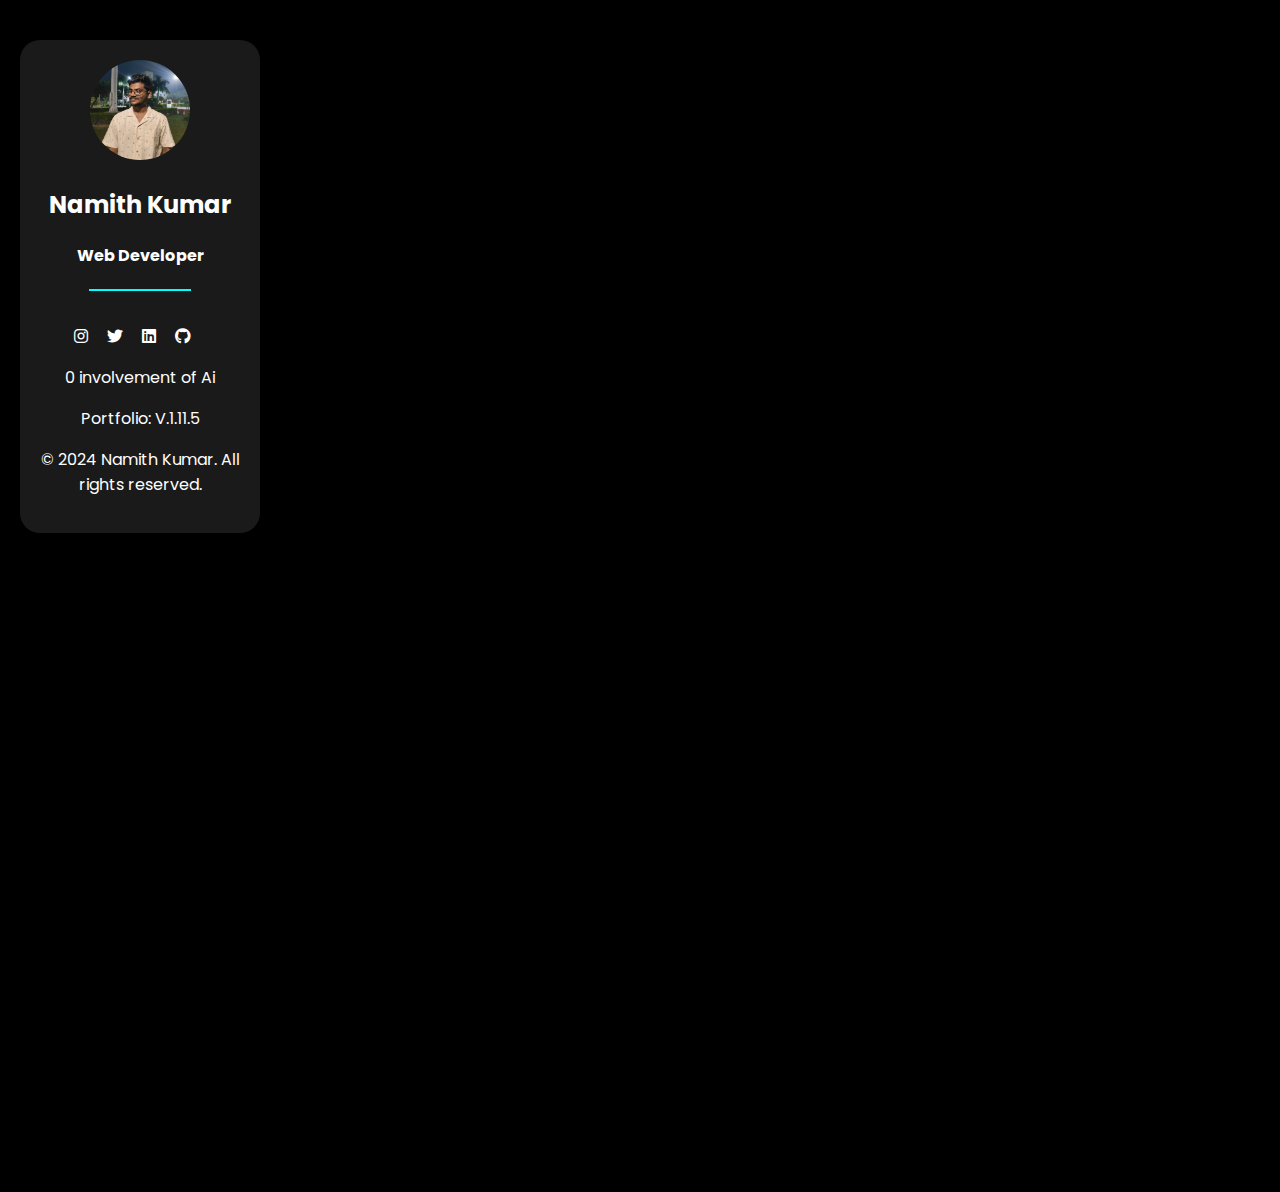
<file: index.html>
<!DOCTYPE html>
<html lang="en">
  <head>
    <meta charset="UTF-8" />
    <meta name="viewport" content="width=device-width, initial-scale=1.0" />
    <title>Namith's Portfolio</title>
    <link rel="stylesheet" href="style.css" />
    <link rel="preconnect" href="https://fonts.googleapis.com" />
    <link rel="preconnect" href="https://fonts.gstatic.com" crossorigin />
    <link
      href="https://fonts.googleapis.com/css2?family=Poppins&display=swap"
      rel="stylesheet"
    />
    <link
      rel="stylesheet"
      href="https://cdnjs.cloudflare.com/ajax/libs/font-awesome/6.0.0-beta3/css/all.min.css"
    />
  </head>
  <body>
    <center>
      <div id="me">
        <img id="mypic" src="image.jpg" alt="My pic" />
        <h2>Namith Kumar</h2>
        <div id="domain"><h4>Web Developer</h4></div>
        <hr width="100px" color="aqua" />
        <br />
        <div id="contact1">
          <div id="picsindiv">
            <a href="https://www.instagram.com/icodewell_/" target="_blank"
              ><i class="fab fa-instagram"></i
            ></a>
            <a href="https://x.com/icodewell_" target="_blank"
              ><i class="fab fa-twitter"></i
            ></a>
            <a
              href="https://www.linkedin.com/in/bsnamithkumar25"
              target="_blank"
              ><i class="fab fa-linkedin"></i
            ></a>
            <a href="https://github.com/bsnamithkumar25" target="_blank"
              ><i class="fab fa-github"></i
            ></a>
            <p>0 involvement of Ai</p>
            <p>Portfolio: V.1.11.5</p>
            <p>&copy; 2024 Namith Kumar. All rights reserved.</p>
          </div>
        </div>
      </div>
    </center>
    <div id="content">
      <div id="nav1">
        <nav id="navbar">
          <p id="links">
            <a href="#about" class="nav-link">About</a>
            <a href="#resume" class="nav-link">Resume</a>
            <a href="#projects" class="nav-link">Projects</a>
            <a href="#contact" class="nav-link">Contact</a>
          </p>
        </nav>
      </div>

      <section id="about" class="section visible">
        <h2>About Me</h2>
        <hr width="20px" color="aqua" align="left" />
        <h1>Hello World!</h1>
        <p>
          I'm <strong>B S Namith Kumar</strong>, a passionate tech enthusiast
          and aspiring developer from <strong>Vijayawada, India</strong>. My
          journey into the world of technology began at a young age, driven by a
          fascination for coding and a desire to create impactful solutions.
        </p>
        <p>
          Currently, I am pursuing my
          <strong>BTech in Computer Science</strong> at
          <strong>Lovely Professional University</strong>, where I am dedicated
          to mastering essential skills in <strong>web technologies</strong>,
          and <strong>app development</strong>.
        </p>
        <p>
          With a solid foundation in <strong>Python</strong> and over five years
          of programming experience, I've already embarked on exciting projects,
          including a <strong>fitness tracker website</strong> and a platform
          similar to <strong>BookMyShow</strong>. I take pride in my ability to
          blend creativity with technical proficiency, and I am always on the
          lookout for new challenges that push my limits.
        </p>
        <p>
          When I'm not coding, you can find me immersed in a good book, enjoying
          music from my favorite artists like <strong>Lana Del Rey</strong> and
          <strong>The Weeknd</strong>, or binge-watching movies, particularly
          the magical <strong>Harry Potter series</strong>. My love for
          <strong>Formula 1</strong> fuels my passion for speed and precision,
          and I am a dedicated fan of <strong>Lewis Hamilton</strong> (8-time
          world champion) and the <strong>Scuderia Ferrari</strong> team.
        </p>
        <p>
          I believe in the importance of continuous learning and personal
          growth, and I am always eager to expand my knowledge in
          <strong>cybersecurity</strong> and other emerging technologies.
          Whether it’s attending workshops or collaborating with peers, I thrive
          in environments that foster innovation and creativity .
        </p>
        <p>
          Feel free to connect with me through my social media profiles! I am
          always open to new ideas, collaborations, and opportunities that will
          help me grow both personally and professionally. Let’s create
          something amazing together!
        </p>
        <h1>What am I doing?</h1>
        <div class="skills">
          <div class="skill"><strong>Web Development</strong></div>
          <div class="skill"><strong>Web Designing</strong></div>
          <div class="skill"><strong>Graphic Designing</strong></div>
          <div class="skill"><strong>Ethical Hacking</strong></div>
        </div>
      </section>

      <section id="resume" class="section hidden">
        <h2>Resume</h2>
        <hr width="20px" color="aqua" align="left" />
        <p><strong>Education:</strong></p>
        <ul>
          <li>
            BTech in Computer Science, Lovely Professional University
            (2024-present)
          </li>
          <li>12th Grade, Nalanda Vidya Niketan, Vijayawada (2024)</li>
          <li>10th Grade, V P S Public School, Vijayawada (2022)</li>
        </ul>
        <p><strong>Skills:</strong></p>
        <ul>
          <li>Programming Languages: Python</li>
          <li>Web Technologies: HTML, CSS, JavaScript</li>
          <li>Kali Linux</li>
          <li>Basic App Development</li>
        </ul>
        <p><strong>Experience:</strong></p>
        <ul>
          <li>Coding since 5 years</li>
          <li>Developed a fitness tracker website</li>
          <li>Worked on a project similar to BookMyShow</li>
          <li>Attended Vanguard Cybersecurity Workshop at LPU</li>
        </ul>
        <p><strong>Certifications:</strong></p>
        <ul>
          <li>Vanguard Cybersecurity Workshop Certification</li>
          <li>Python Programming with Django</li>
        </ul>
      </section>

      <section id="projects" class="section hidden">
        <h2>Projects</h2>
        <hr width="20px" color="aqua" align="left" />
        <div class="project-grid">
          <div class="project-card">
            <a href="http://namithkumar.tech/">
              <img
                src="portfolio-thumbnail.png"
                alt="Portfolio Website"
                class="project-thumbnail"
              />
            </a>
            <h3>My Portfolio Website</h3>
            <p>THIS website to showcase my projects and skills.</p>
            <a
              href="https://github.com/bsnamithkumar25/My-Portfolio"
              target="_blank"
              ><i class="fab fa-github"></i> View on GitHub</a
            >
          </div>

          <div class="project-card">
            <a href="https://bsnamithkumar25.github.io/BOOKMYSHOW/">
              <img
                src="bookmyshow.png"
                alt="BookMyShow"
                class="project-thumbnail"
              />
            </a>
            <h3>BookMyShow Clone</h3>
            <p>A platform to browse and book tickets for movies and events.</p>
            <a
              href="https://github.com/bsnamithkumar25/BOOKMYSHOW"
              target="_blank"
              ><i class="fab fa-github"></i> View on GitHub</a
            >
          </div>

          <div class="project-card">
            <a
              href="https://bsnamithkumar25.github.io/Hot-Wheels-India-Website/"
            >
              <img
                src="hotwheels.png"
                alt="Hot-Wheels-India-Website"
                class="project-thumbnail"
              />
            </a>
            <h3>Hot Wheels India</h3>
            <p>An e-commerce store for Hot Wheels enthusiasts.</p>
            <a
              href="https://github.com/bsnamithkumar25/Hot-Wheels-India-Website"
              target="_blank"
              ><i class="fab fa-github"></i> View on GitHub</a
            >
          </div>
          <div class="project-card">
            <a href="https://bsnamithkumar25.github.io/Farm-to-Table/">
              <img
                src="vegetables.png"
                alt="Vegetable"
                class="project-thumbnail"
              />
            </a>
            <h3>Online Vegetable & Fruits Store</h3>
            <p>
              An e-commerce store for directly pursuing Vegetables and fruits
              from the farm.
            </p>
            <a
              href="https://github.com/bsnamithkumar25/Farm-to-Table"
              target="_blank"
              ><i class="fab fa-github"></i> View on GitHub</a
            >
          </div>
          <div class="project-card">
            <video
              src="launchingsoon.mp4"
              loop
              muted
              autoplay
              width="300px"
            ></video>
            <h3>Swiggy Clone</h3>
            <p>A platform to browse and order food online.</p>
          </div>
          <div class="project-card">
            <video
              src="launchingsoon.mp4"
              loop
              muted
              autoplay
              width="300px"
            ></video>
            <h3>Fitness Tracker Website</h3>
            <p>A fitness tracking webapp to log daily workouts.</p>
          </div>
        </div>
      </section>

      <section id="contact" class="section hidden">
        <h2>Contact</h2>
        <hr width="20px" color="aqua" align="left" />
        <p>Want to collaborate or just have a chat?</p>
        <div class="contact-info" id="contact-info">
          <p>
            Feel free to reach out to me through any of my social media profiles
            or drop me an email:
            <a href="mailto:bsnamithkumar25@gmail.com"
              >bsnamithkumar25@gmail.com</a
            >
          </p>
          <div class="map-container">
            <iframe
              src="https://maps.google.com/maps?width=600&amp;height=400&amp;hl=en&amp;q=Lovely Professional University,&amp;t=&amp;z=14&amp;ie=UTF8&amp;iwloc=B&amp;output=embed"
              allowfullscreen=""
              loading="lazy"
            ></iframe>
          </div>
        </div>
      </section>
    </div>

    <script src="script.js"></script>
  </body>
</html>
</file>
<file: style.css>
::-webkit-scrollbar {
    display: none;
}

body {
    scrollbar-width: none;
    -ms-overflow-style: none;
    background-color: black;
    background-repeat: no-repeat;
    background-size: cover;
    background-attachment: fixed;
    color: white;
    text-decoration: none;
    font-family: Poppins, sans-serif;
    padding: 20px;
    margin: 0;
}

#mypic {
    border-radius: 50%;
    width: 100px;
    height: 100px;
}

@keyframes spin {
    0% {
        transform: rotate(0deg);
    }
    100% {
        transform: rotate(360deg);
    }
}

@keyframes slideIn {
    0% {
        transform: translateY(-20px);
        opacity: 0;
    }
    100% {
        transform: translateY(0);
        opacity: 1;
    }
}

#me {
    background-color: rgba(255, 255, 255, 0.1);
    float: left;
    clear: both;
    border-radius: 20px;
    height: auto;
    width: 240px;
    padding: 20px;
    margin-right: 20px;
    margin-bottom: 20px;
    box-sizing: border-box;
    margin-top: 20px;
    animation: slideIn 1s ease-in-out;
}

#content {
    background-color: rgba(255, 255, 255, 0.1);
    border-radius: 20px;
    padding: 20px;
    margin-top: 20px;
    margin-left: 270px;
    position: relative;
    box-sizing: border-box;
    width: calc(100% - 270px);
    min-width: 600px;
    animation: slideIn 1s ease-in-out;
    opacity: 0;
    animation-fill-mode: forwards;
}

#nav1 {
    background-color: rgba(0, 0, 0, 0.69);
    border-top-right-radius: 20px;
    border-bottom-left-radius: 20px;
    position: absolute;
    top: 0;
    right: 0;
    z-index: 1000;
    padding: 10px;
}

#links {
    display: flex;
    flex-direction: row;
}

#links a {
    text-decoration: none;
    color: white;
    margin: 5px;
    margin-right: 20px;
    font-weight: bold;
    margin-left: 10px;
    transition: color 0.3s ease, transform 0.3s ease;
}

#links a:hover {
    color: aqua;
    transform: scale(1.1);
}

.hidden {
    display: none;
}

.visible {
    display: block;
}

.skills {
    display: flex;
    flex-wrap: wrap;
    justify-content: space-between;
    margin: 20px 0;
}

.skill {
    background-color: rgba(255, 255, 255, 0.1);
    border: 1px solid aqua;
    padding: 15px;
    margin: 10px 0;
    flex: 1 1 calc(50% - 20px);
    min-width: 300px;
    transition: transform 0.3s ease;
    border-radius: 10px;
}

.skill:hover {
    transform: scale(1.05);
}

#map {
    width: 100%;
    height: 400px;
    border: none;
    border-radius: 10px;
    margin-top: 20px;
}

#portfolio {
    padding: 20px;
}

.project-grid {
    display: flex;
    flex-wrap: wrap;
    justify-content: space-around;
    margin-top: 20px;
}

.project-grid video {
    border-radius: 10px;
}

.project-card {
    background-color: rgba(255, 255, 255, 0.15);
    border-radius: 10px;
    padding: 20px;
    margin: 10px;
    width: 300px;
    box-shadow: 0 0 10px rgba(0, 0, 0, 0.2);
    transition: transform 0.3s ease;
}

.project-card:hover {
    transform: scale(1.05);
}

.project-thumbnail {
    width: 100%;
    border-radius: 10px;
}

a {
    transition: color 0.3s ease;
    color: white;
    margin-right: 15px;
}

a:hover {
    color: aqua;
}

#contact-info a {
    text-decoration: none;
    color: aqua;
}

.map-container iframe {
    border: none;
    width: 100%;
    height: 300px;
    border-radius: 10px;
}
</file>
